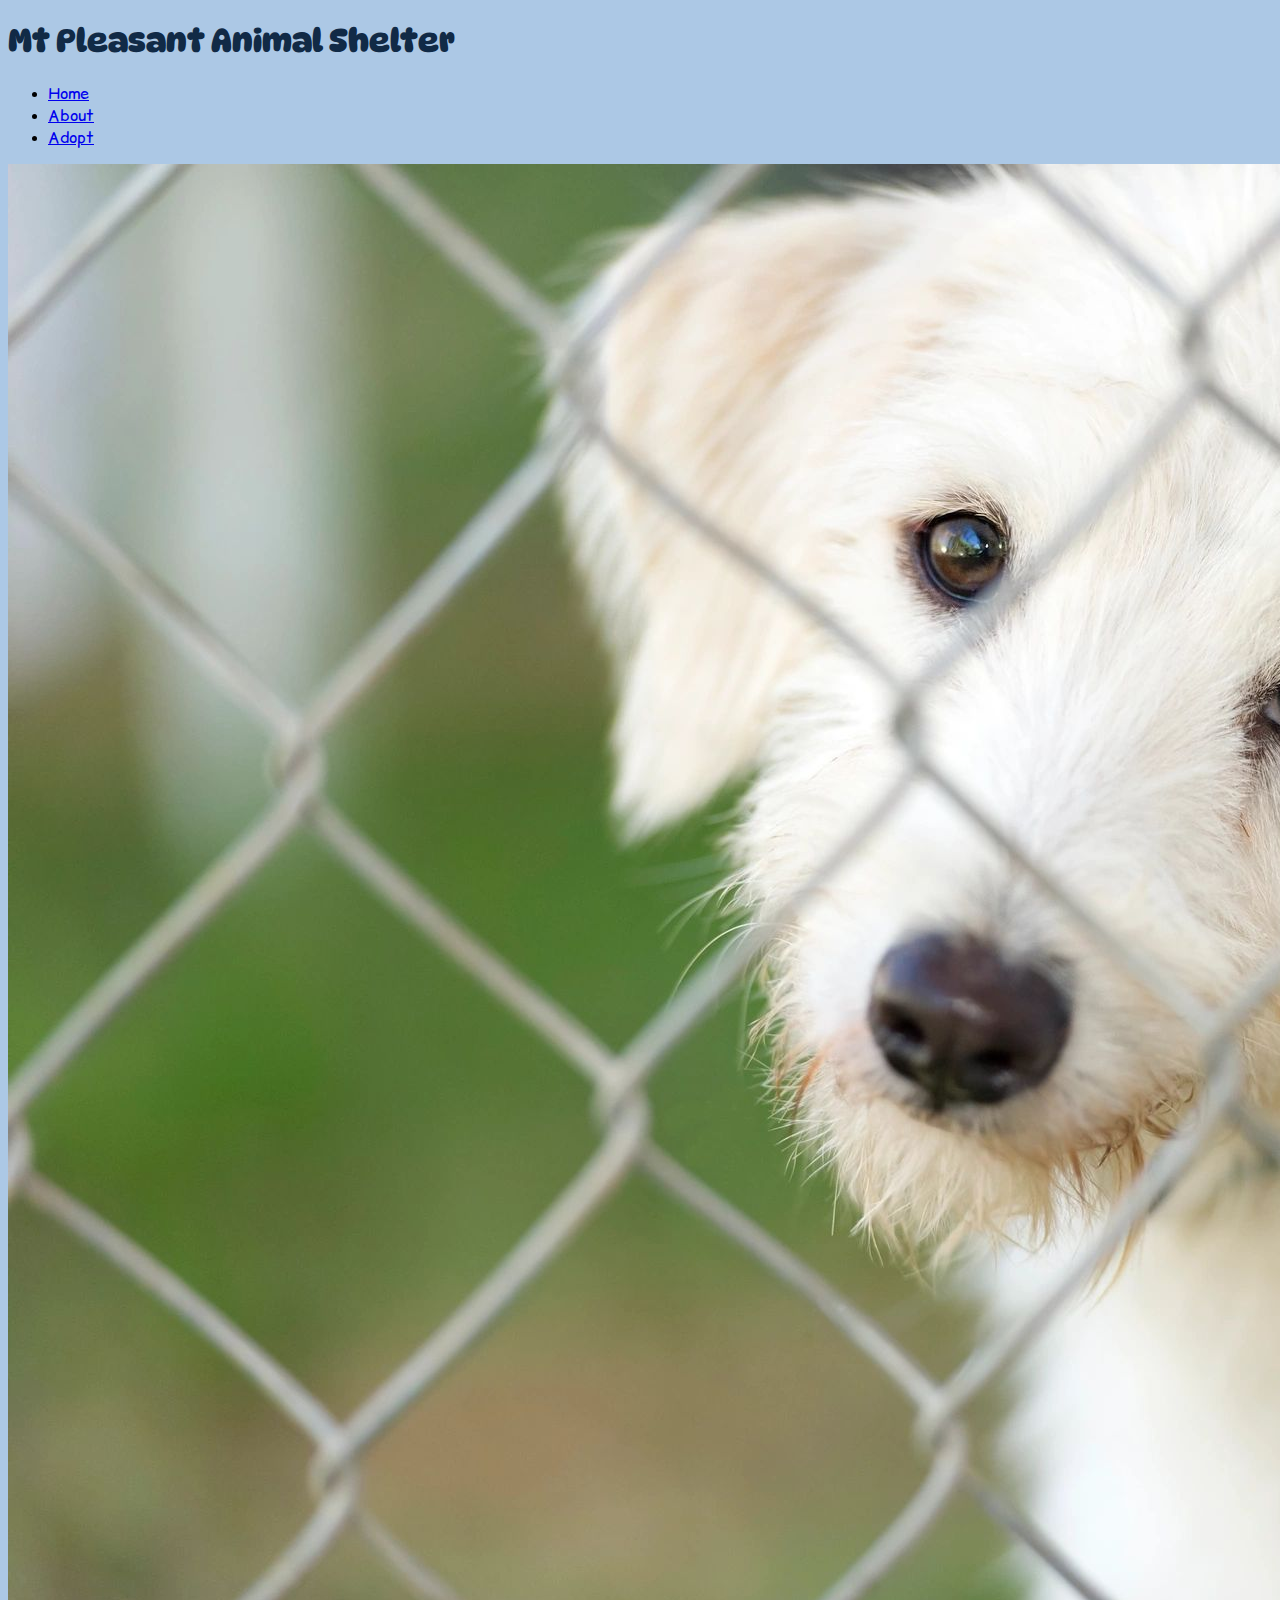
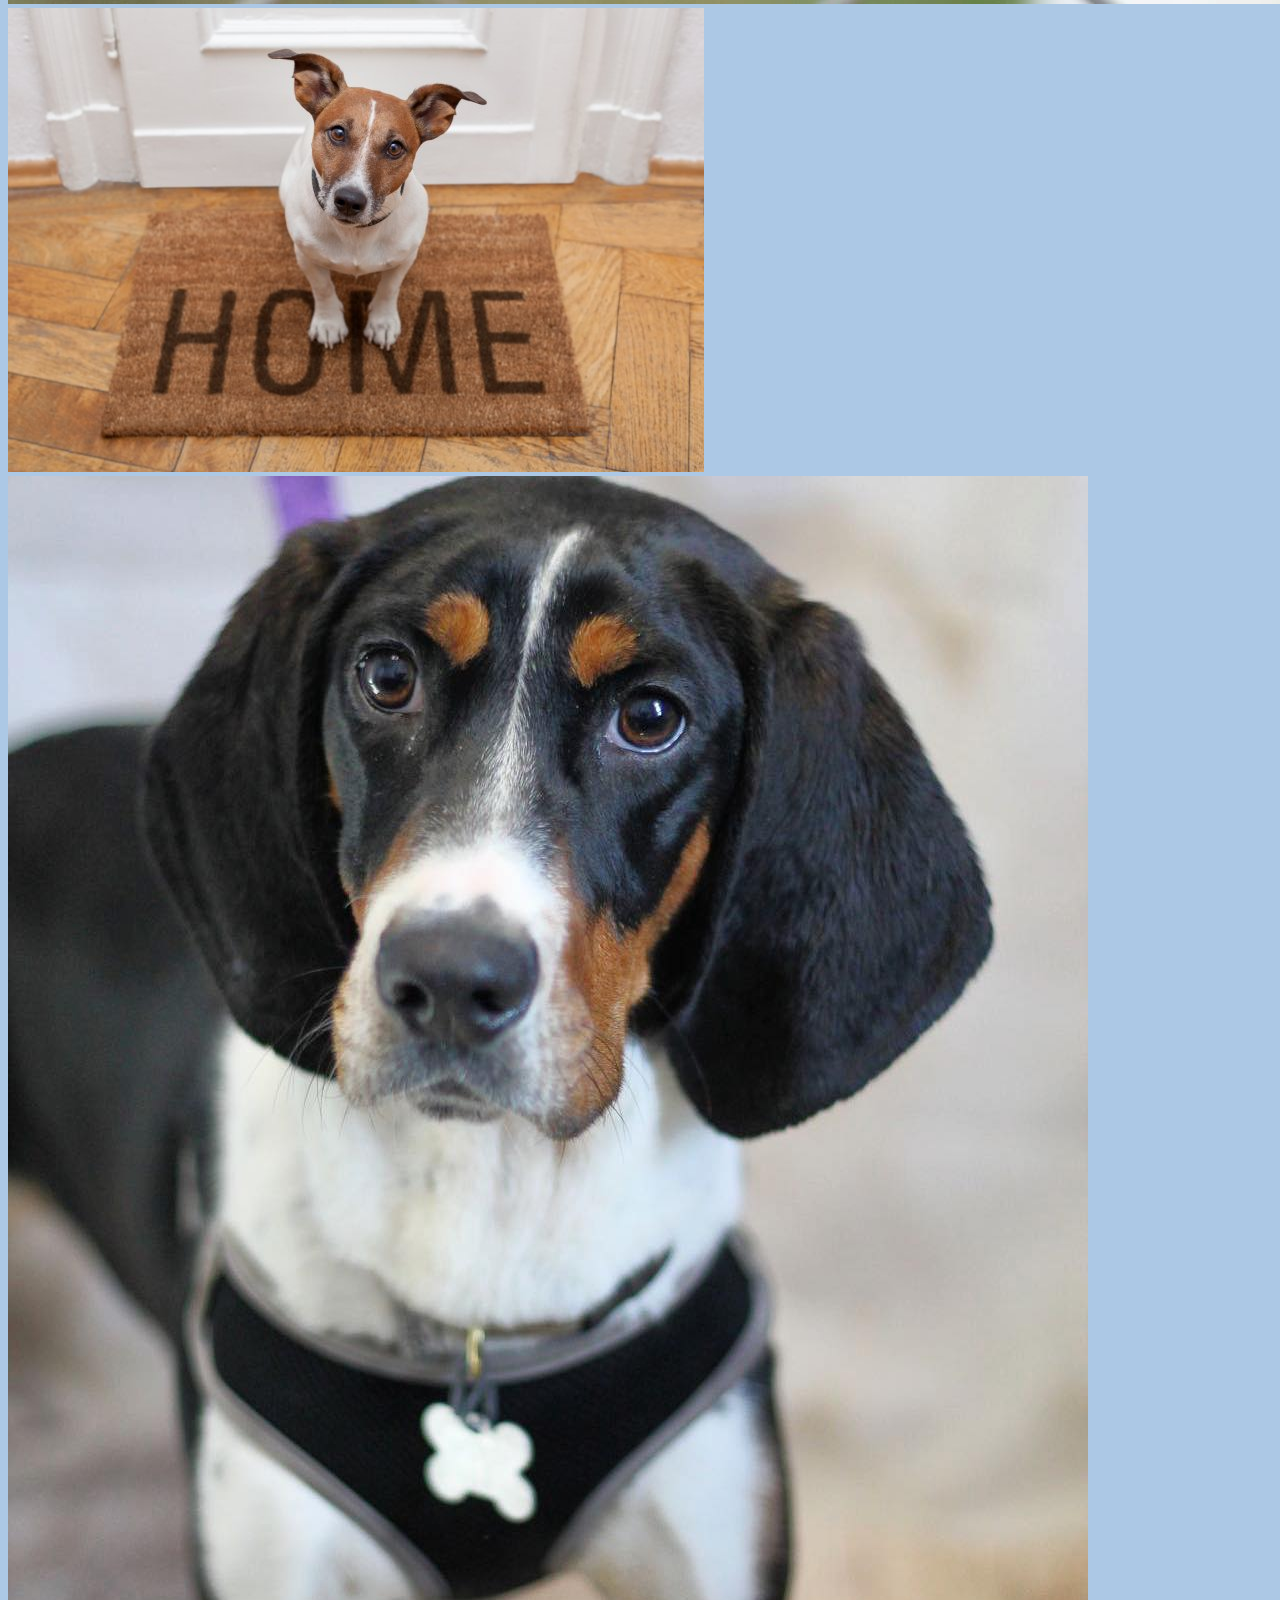
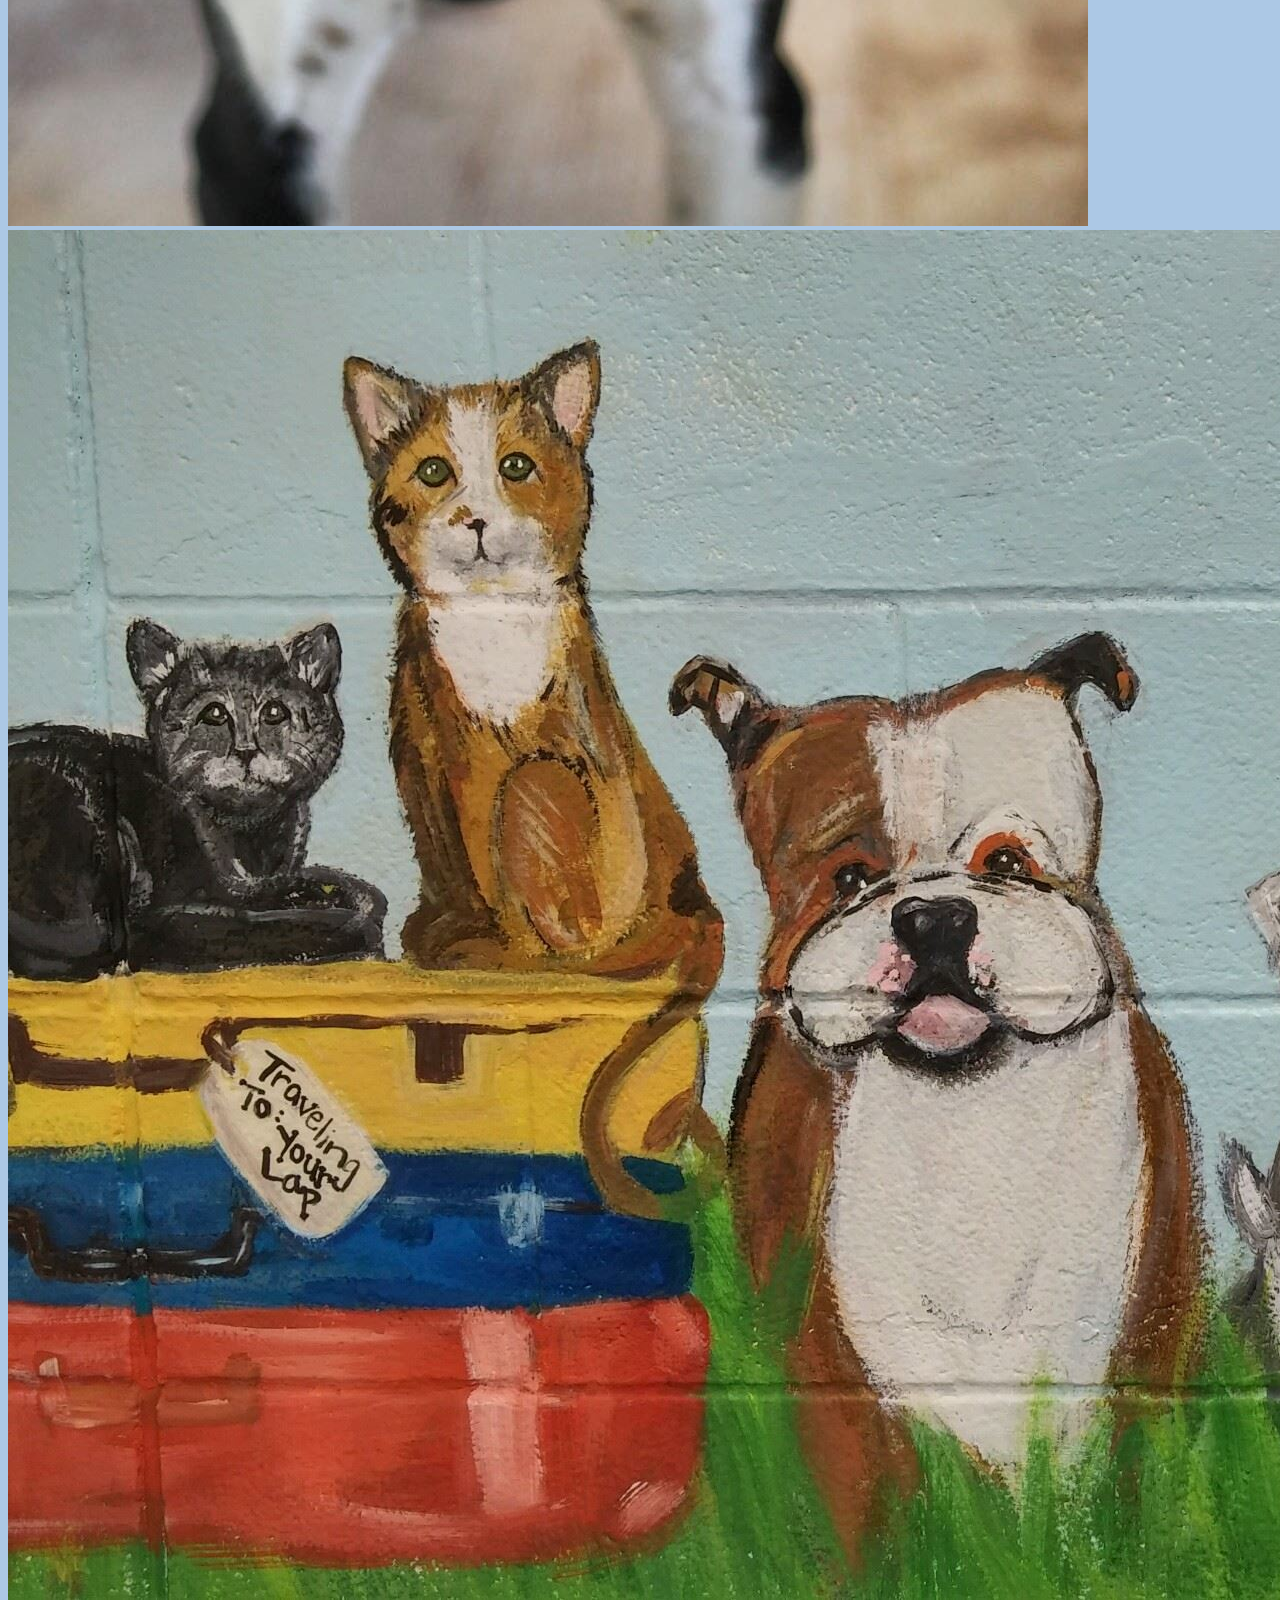
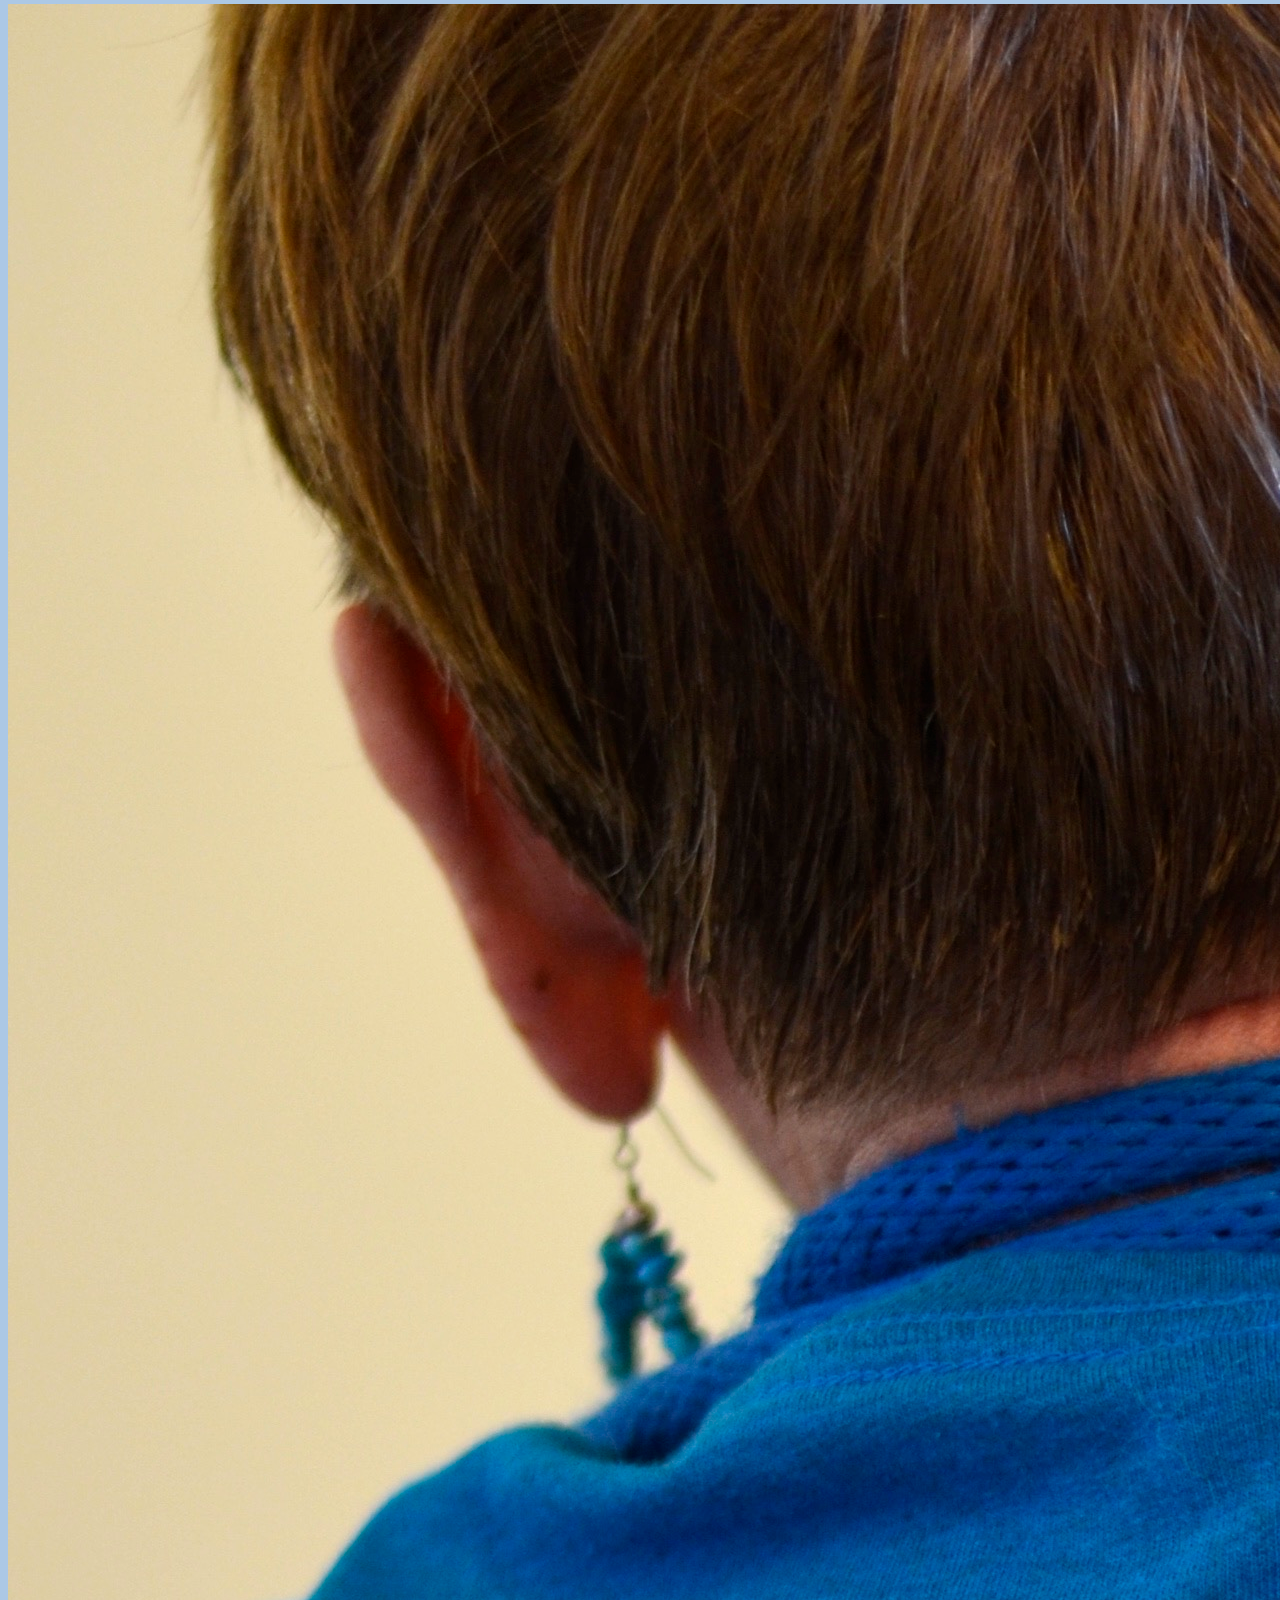
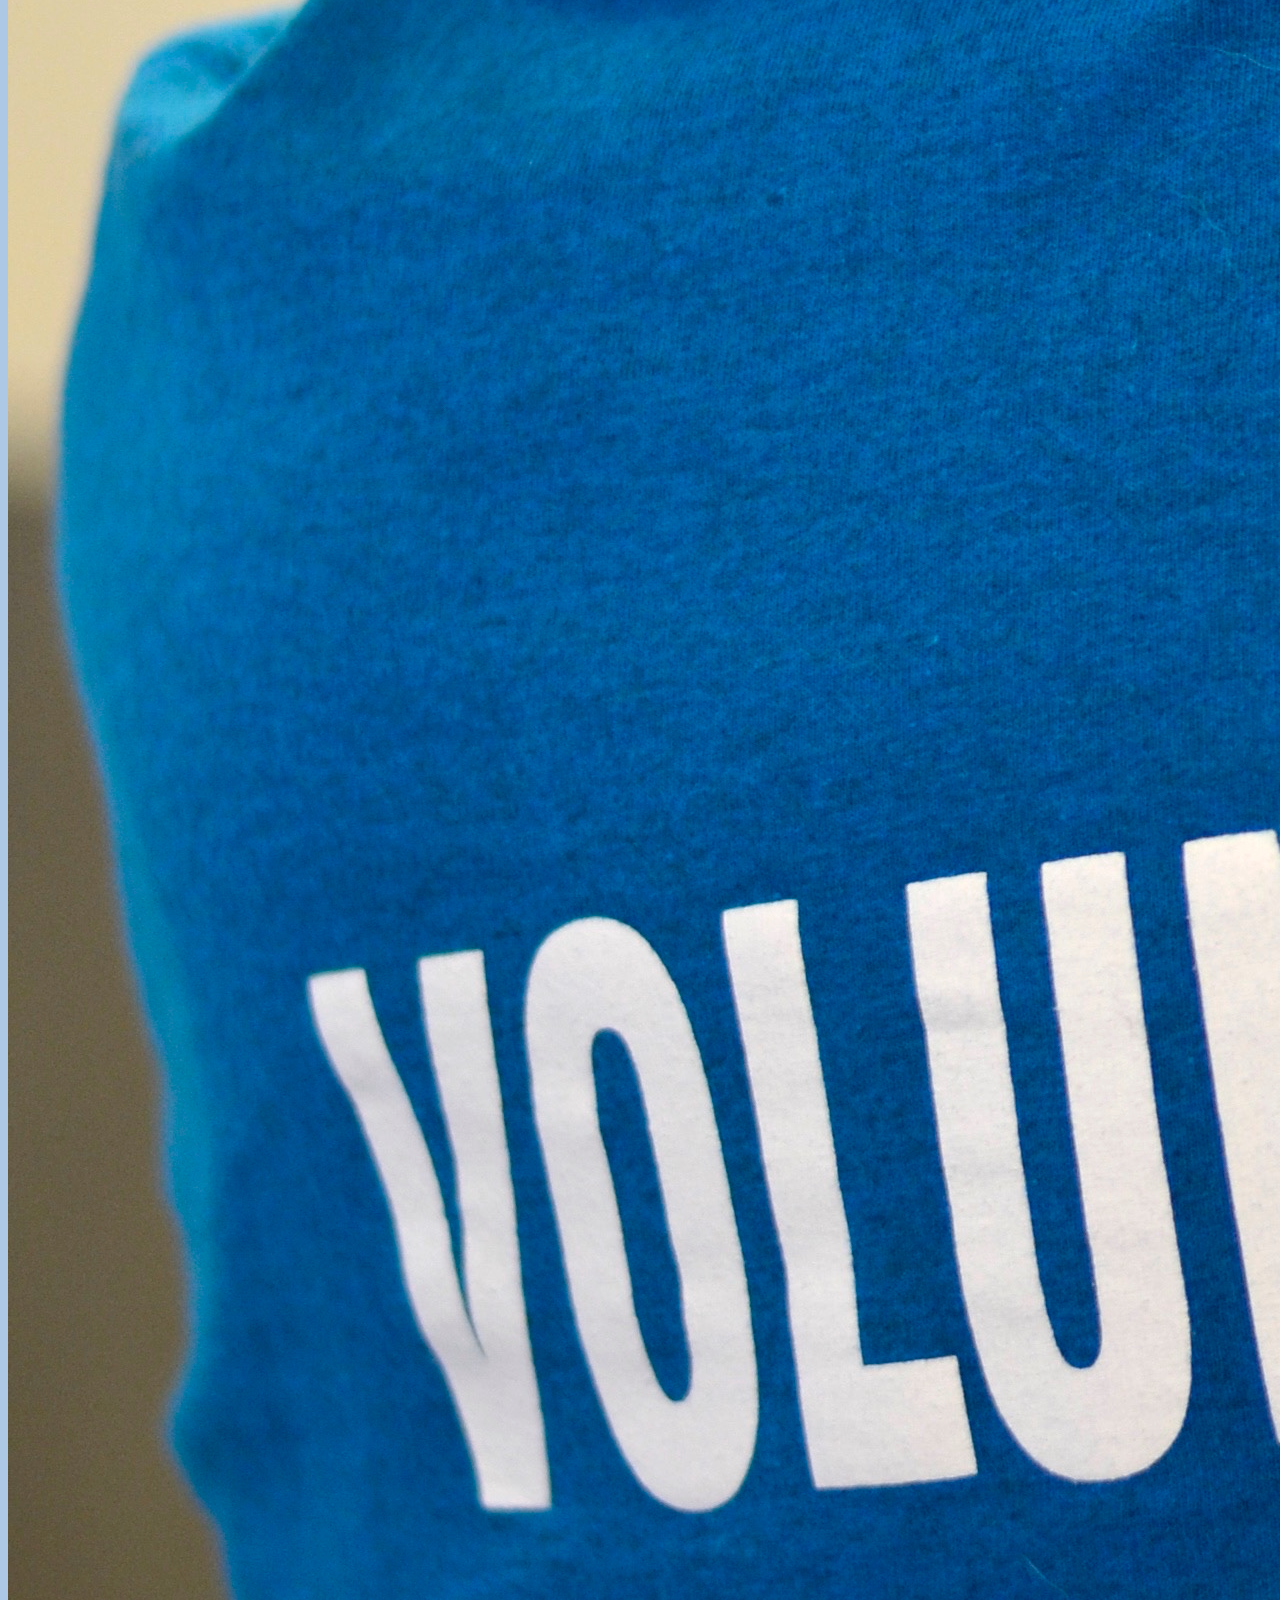
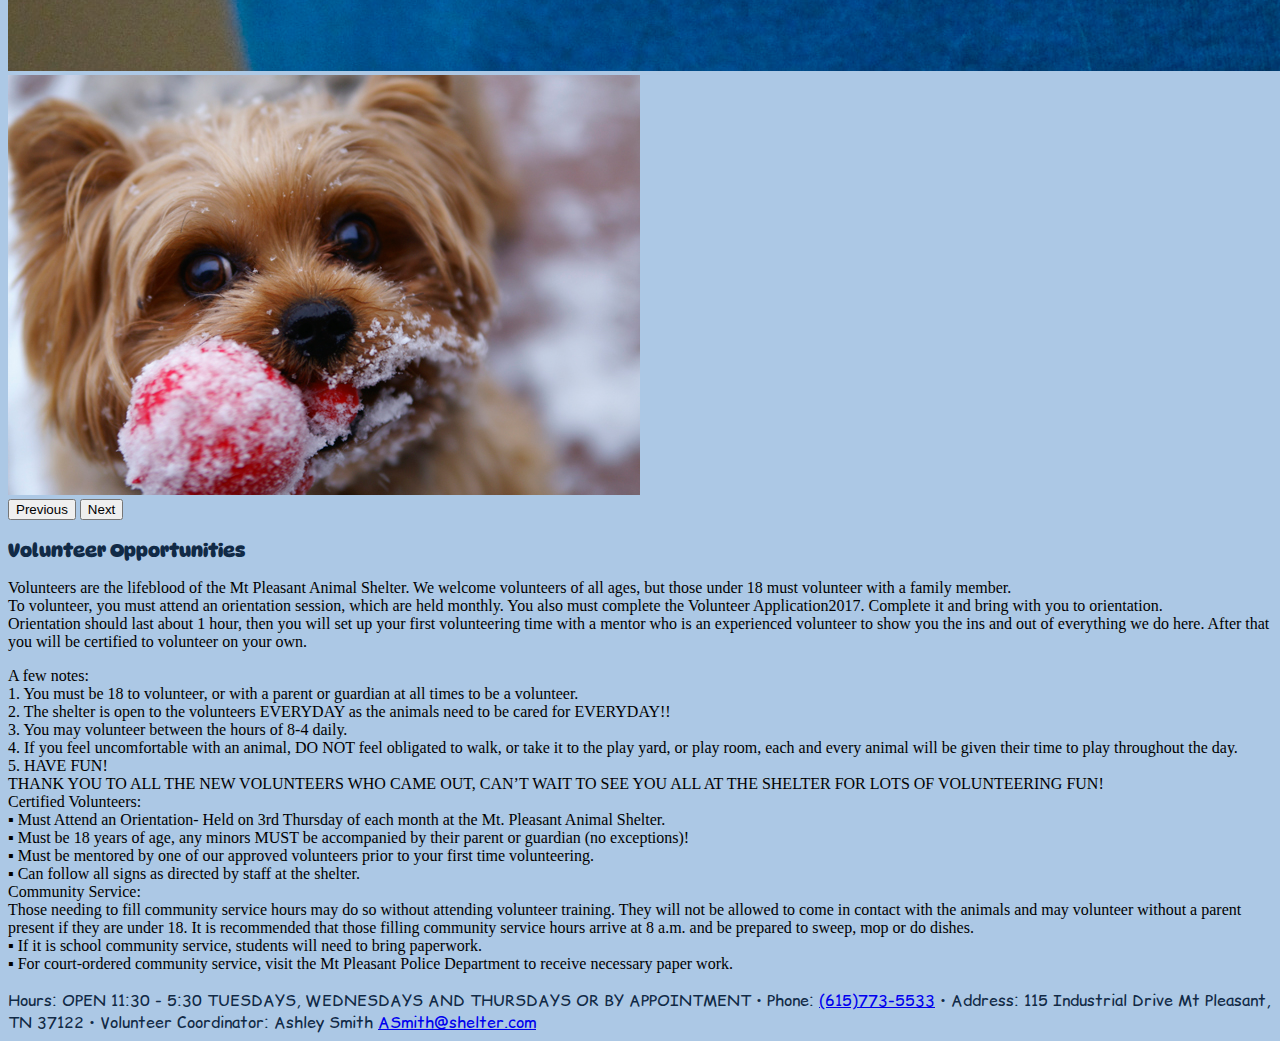
<file: index.html>
<!DOCTYPE html>
<html lang="en">
<head>
    <meta charset="UTF-8">
    <meta name="viewport" content="width=device-width, initial-scale=1.0">
    <title>Mt Pleasant Home</title>
    <link href="https://cdn.jsdelivr.net/npm/bootstrap@5.3.8/dist/css/bootstrap.min.css" rel="stylesheet" integrity="sha384-sRIl4kxILFvY47J16cr9ZwB07vP4J8+LH7qKQnuqkuIAvNWLzeN8tE5YBujZqJLB" crossorigin="anonymous">
    <link href="./css/miscellaneous.css" rel="stylesheet">

</head>
<body>
    <header>
        <div class="container">
           <h1 class="text-center">
            Mt Pleasant Animal Shelter
            </h1> 
        </div>
        
        <ul class="nav border justify-content-center">
            <li class="nav-item">
                <a class="nav-link" href="./index.html">Home</a>
            </li>
            <li class="nav-item">
                <a class="nav-link" href="./html/About.html">About</a>
            </li>
            <li class="nav-item">
                <a class="nav-link" href="./html/adopt.html">Adopt</a>
            </li>
        </ul>
    </header>
    <div id="carouselExample" class="carousel slide w-50">
  <div class="carousel-inner">
    <div class="carousel-item active">
      <img src="./images/fence.jpeg" class="d-block w-50" alt="fence.jpeg">
    </div>
    <div class="carousel-item">
      <img src="./images/home.jpg" class="d-block w-50" alt="home.jpg">
    </div>
    <div class="carousel-item">
      <img src="./images/hound.jpg" class="d-block w-50" alt="hound.jpg">
    </div>
    <div class="carousel-item">
        <img src="./images/Path.jpeg" class="d-block w-50" alt="Path.jpeg">
    </div>
    <div class="carousel-item">
        <img src="./images/Volunteer.jpg" class="d-block w-50" alt="Volunteer.jpg">
    </div>
    <div class="carousel-item">
        <img src="./images/yorkie.jpg" class="d-block w-50" alt="yorkie.jpg">
    </div>
  </div>
  <button class="carousel-control-prev" type="button" data-bs-target="#carouselExample" data-bs-slide="prev">
    <span class="carousel-control-prev-icon" aria-hidden="true"></span>
    <span class="visually-hidden">Previous</span>
  </button>
  <button class="carousel-control-next" type="button" data-bs-target="#carouselExample" data-bs-slide="next">
    <span class="carousel-control-next-icon" aria-hidden="true"></span>
    <span class="visually-hidden">Next</span>
  </button>
</div>
<h3>Volunteer Opportunities</h3>
<p>Volunteers are the lifeblood of the Mt Pleasant Animal Shelter. We welcome volunteers of all ages, but 
those under 18 must volunteer with a family member.<br>
To volunteer, you must attend an orientation session, which are held monthly. You also must complete 
the Volunteer Application2017. Complete it and bring with you to orientation.<br>
Orientation should last about 1 hour, then you will set up your first volunteering time with a mentor 
who is an experienced volunteer to show you the ins and out of everything we do here. After that you 
will be certified to volunteer on your own.<br></p>
<p>A few notes:<br>
1. You must be 18 to volunteer, or with a parent or guardian at all times to be a volunteer.<br>
2. The shelter is open to the volunteers EVERYDAY as the animals need to be cared for EVERYDAY!!<br>
3. You may volunteer between the hours of 8-4 daily.<br>
4. If you feel uncomfortable with an animal, DO NOT feel obligated to walk, or take it to the play 
yard, or play room, each and every animal will be given their time to play throughout the day.<br>
5. HAVE FUN!<br>
THANK YOU TO ALL THE NEW VOLUNTEERS WHO CAME OUT, CAN’T WAIT TO SEE YOU ALL AT THE 
SHELTER FOR LOTS OF VOLUNTEERING FUN!<br>
Certified Volunteers:<br>
▪ Must Attend an Orientation- Held on 3rd Thursday of each month at the Mt. Pleasant Animal 
Shelter.<br>
▪ Must be 18 years of age, any minors MUST be accompanied by their parent or guardian (no 
exceptions)!<br>
▪ Must be mentored by one of our approved volunteers prior to your first time volunteering.<br>
▪ Can follow all signs as directed by staff at the shelter.<br>
Community Service:<br>
Those needing to fill community service hours may do so without attending volunteer training. They will 
not be allowed to come in contact with the animals and may volunteer without a parent present if they 
are under 18. It is recommended that those filling community service hours arrive at 8 a.m. and be 
prepared to sweep, mop or do dishes.<br>
▪ If it is school community service, students will need to bring paperwork.<br>
▪ For court-ordered community service, visit the Mt Pleasant Police Department to receive 
necessary paper work.<br></p>
<footer>Hours: OPEN 11:30 - 5:30 TUESDAYS, WEDNESDAYS AND THURSDAYS OR BY APPOINTMENT • Phone: <a href="tel:615-773-5533">(615)773-5533</a> • Address: 115 Industrial Drive Mt Pleasant, TN 37122 • Volunteer Coordinator: Ashley Smith <a href="mailto:ASmith@shelter.com">ASmith@shelter.com</a></footer>
<script src="https://cdn.jsdelivr.net/npm/@popperjs/core@2.11.8/dist/umd/popper.min.js" integrity="sha384-I7E8VVD/ismYTF4hNIPjVp/Zjvgyol6VFvRkX/vR+Vc4jQkC+hVqc2pM8ODewa9r" crossorigin="anonymous"></script>
<script src="https://cdn.jsdelivr.net/npm/bootstrap@5.3.8/dist/js/bootstrap.min.js" integrity="sha384-G/EV+4j2dNv+tEPo3++6LCgdCROaejBqfUeNjuKAiuXbjrxilcCdDz6ZAVfHWe1Y" crossorigin="anonymous"></script>
</body>
</html>
</file>
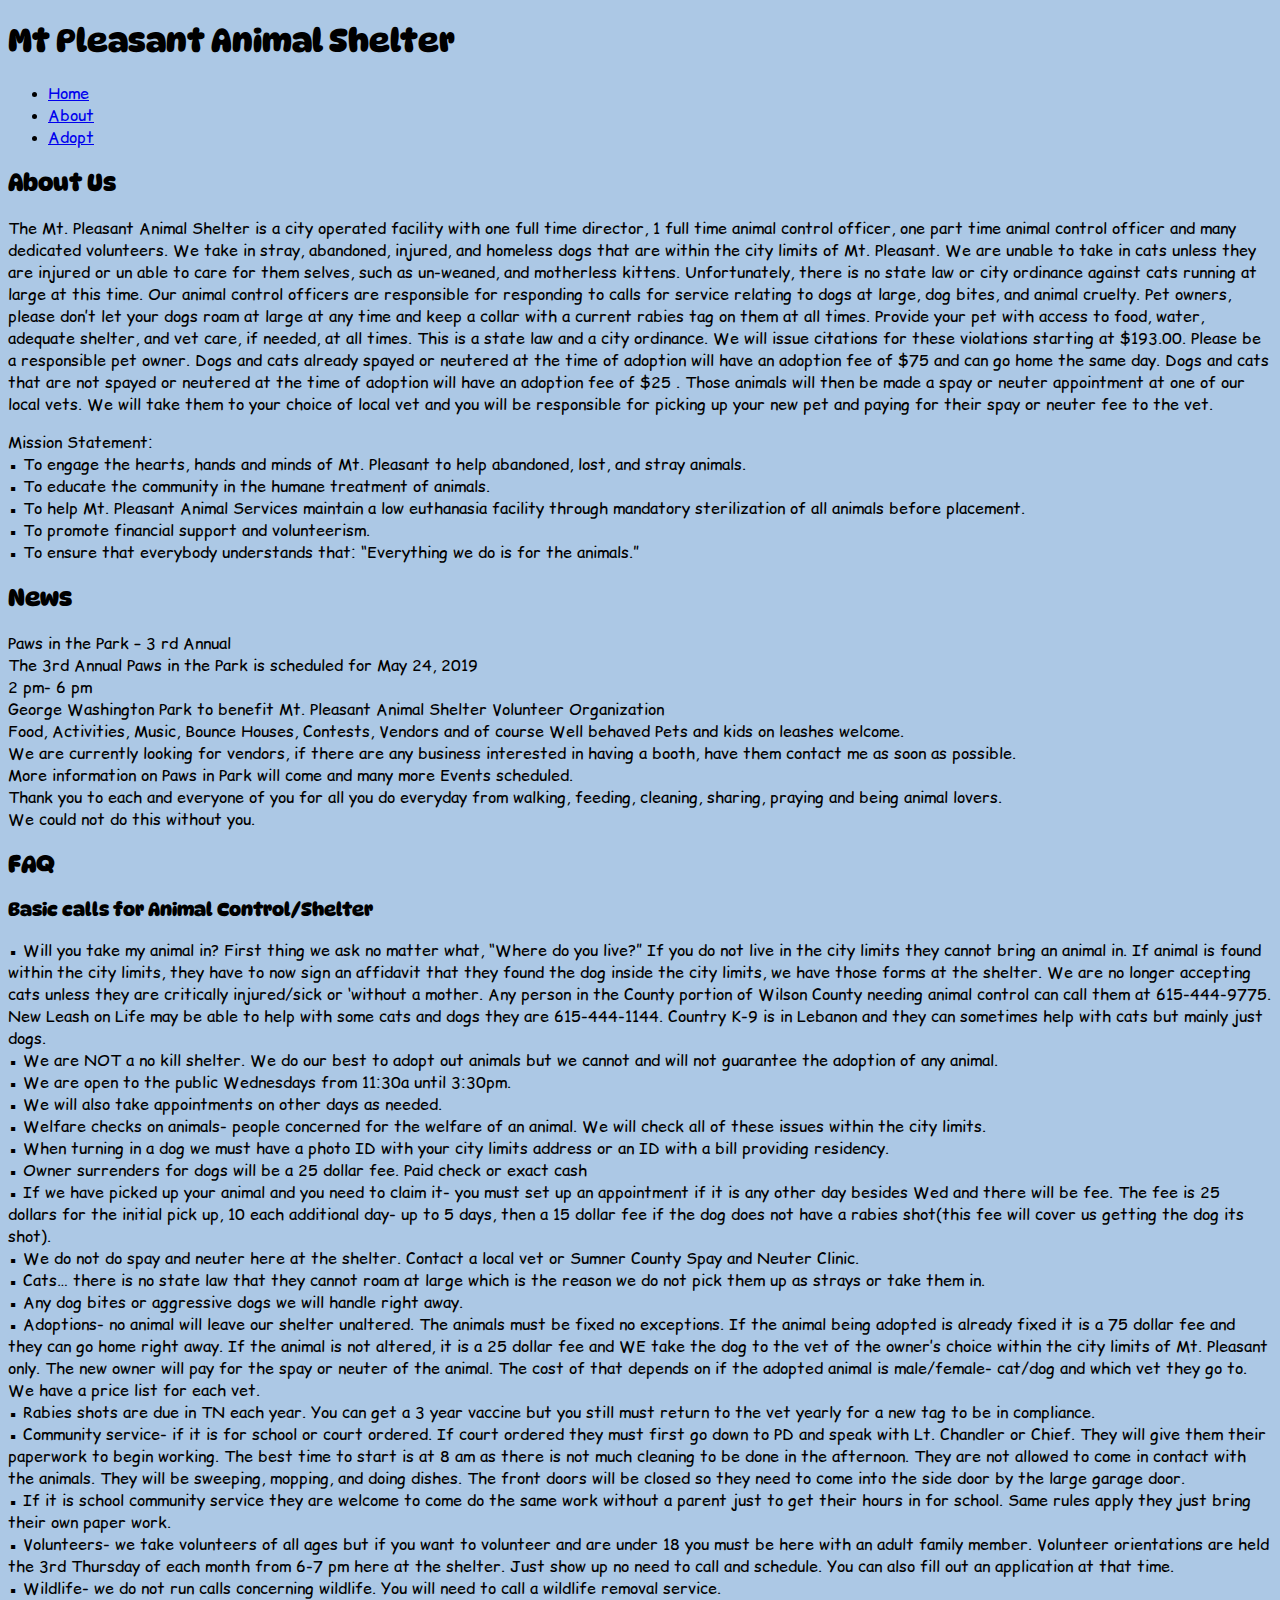
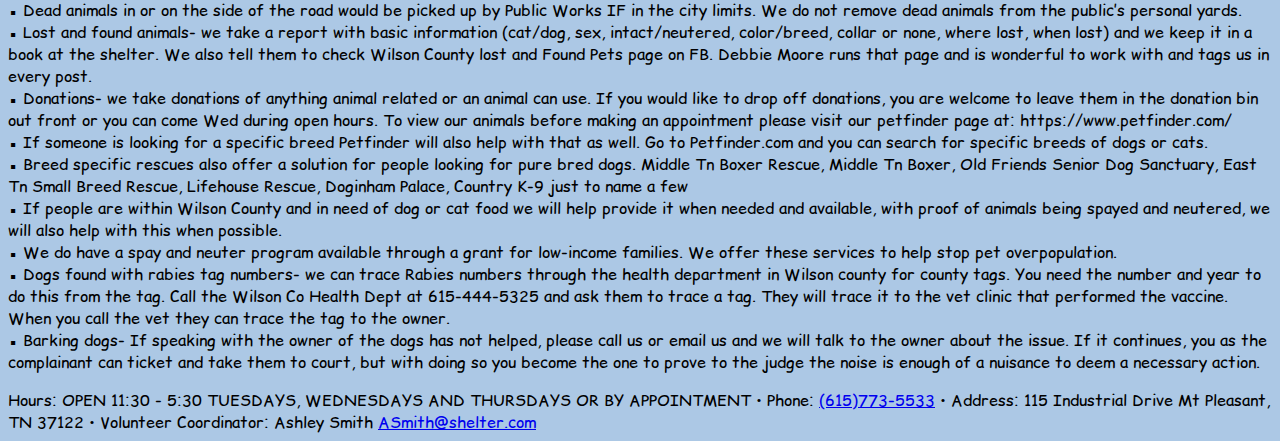
<file: html/About.html>
<!DOCTYPE html>
<html lang="en">
<head>
    <meta charset="UTF-8">
    <meta name="viewport" content="width=device-width, initial-scale=1.0">
    <title>Document</title>
    <link href="https://cdn.jsdelivr.net/npm/bootstrap@5.3.8/dist/css/bootstrap.min.css" rel="stylesheet" integrity="sha384-sRIl4kxILFvY47J16cr9ZwB07vP4J8+LH7qKQnuqkuIAvNWLzeN8tE5YBujZqJLB" crossorigin="anonymous">
    <link href="../css/page3.css" rel="stylesheet">
</head>
<body>
    <header>
        <div class="container">
           <h1 class="text-center">
            Mt Pleasant Animal Shelter
            </h1> 
        </div>
        
        <ul class="nav border justify-content-center">
            <li class="nav-item">
                <a class="nav-link" href="../index.html">Home</a>
            </li>
            <li class="nav-item">
                <a class="nav-link" href="../html/About.html">About</a>
            </li>
            <li class="nav-item">
                <a class="nav-link" href="../html/adopt.html">Adopt</a>
            </li>
        </ul>
    </header>
    <h2>About Us</h2>
    <p>The Mt. Pleasant Animal Shelter is a city operated facility with one full time director, 1 full time animal 
control officer, one part time animal control officer and many dedicated volunteers. We take in stray, 
abandoned, injured, and homeless dogs that are within the city limits of Mt. Pleasant. We are unable to 
take in cats unless they are injured or un able to care for them selves, such as un-weaned, and 
motherless kittens. Unfortunately, there is no state law or city ordinance against cats running at large at 
this time. Our animal control officers are responsible for responding to calls for service relating to dogs 
at large, dog bites, and animal cruelty. Pet owners, please don’t let your dogs roam at large at any time 
and keep a collar with a current rabies tag on them at all times. Provide your pet with access to food, 
water, adequate shelter, and vet care, if needed, at all times. This is a state law and a city ordinance. We 
will issue citations for these violations starting at $193.00. Please be a responsible pet owner. Dogs and 
cats already spayed or neutered at the time of adoption will have an adoption fee of $75 and can go 
home the same day. Dogs and cats that are not spayed or neutered at the time of adoption will have an 
adoption fee of $25 . Those animals will then be made a spay or neuter appointment at one of our local 
vets. We will take them to your choice of local vet and you will be responsible for picking up your new 
pet and paying for their spay or neuter fee to the vet.</p>
<p>Mission Statement:<br>
▪ To engage the hearts, hands and minds of Mt. Pleasant to help abandoned, lost, and stray 
animals.<br>
▪ To educate the community in the humane treatment of animals.<br>
▪ To help Mt. Pleasant Animal Services maintain a low euthanasia facility through mandatory 
sterilization of all animals before placement.<br>
▪ To promote financial support and volunteerism.<br>
▪ To ensure that everybody understands that: “Everything we do is for the animals.”<br></p>
<h2>News</h2>
<p>Paws in the Park – 3
rd Annual<br>
The 3rd Annual Paws in the Park is scheduled for May 24, 2019<br>
2 pm- 6 pm<br>
George Washington Park to benefit Mt. Pleasant Animal Shelter Volunteer Organization<br>
Food, Activities, Music, Bounce Houses, Contests, Vendors and of course Well behaved Pets and kids on 
leashes welcome.<br>
We are currently looking for vendors, if there are any business interested in having a booth, have them 
contact me as soon as possible.<br>
More information on Paws in Park will come and many more Events scheduled.<br>
Thank you to each and everyone of you for all you do everyday from walking, feeding, cleaning, sharing, 
praying and being animal lovers.<br>
We could not do this without you.<br></p>
<h2>FAQ</h2>
<h3>Basic calls for Animal Control/Shelter</h3>
<p>▪ Will you take my animal in? First thing we ask no matter what, “Where do you live?” If you do 
not live in the city limits they cannot bring an animal in. If animal is found within the city 
limits, they have to now sign an affidavit that they found the dog inside the city limits, we have 
those forms at the shelter. We are no longer accepting cats unless they are critically injured/sick 
or ‘without a mother. Any person in the County portion of Wilson County needing animal 
control can call them at 615-444-9775. New Leash on Life may be able to help with some cats 
and dogs they are 615-444-1144. Country K-9 is in Lebanon and they can sometimes help with 
cats but mainly just dogs.<br>
▪ We are NOT a no kill shelter. We do our best to adopt out animals but we cannot and will not 
guarantee the adoption of any animal.<br>
▪ We are open to the public Wednesdays from 11:30a until 3:30pm.<br>
▪ We will also take appointments on other days as needed.<br>
▪ Welfare checks on animals- people concerned for the welfare of an animal. We will check all of 
these issues within the city limits.<br>
▪ When turning in a dog we must have a photo ID with your city limits address or an ID with a bill 
providing residency.<br>
▪ Owner surrenders for dogs will be a 25 dollar fee. Paid check or exact cash<br>
▪ If we have picked up your animal and you need to claim it- you must set up an appointment if it 
is any other day besides Wed and there will be fee. The fee is 25 dollars for the initial pick up, 10 
each additional day- up to 5 days, then a 15 dollar fee if the dog does not have a rabies shot(this 
fee will cover us getting the dog its shot).<br>
▪ We do not do spay and neuter here at the shelter. Contact a local vet or Sumner County Spay 
and Neuter Clinic.<br>
▪ Cats… there is no state law that they cannot roam at large which is the reason we do not pick 
them up as strays or take them in.<br>
▪ Any dog bites or aggressive dogs we will handle right away.<br>
▪ Adoptions- no animal will leave our shelter unaltered. The animals must be fixed no exceptions. 
If the animal being adopted is already fixed it is a 75 dollar fee and they can go home right away. 
If the animal is not altered, it is a 25 dollar fee and WE take the dog to the vet of the owner’s 
choice within the city limits of Mt. Pleasant only. The new owner will pay for the spay or neuter 
of the animal. The cost of that depends on if the adopted animal is male/female- cat/dog and 
which vet they go to. We have a price list for each vet.<br>
▪ Rabies shots are due in TN each year. You can get a 3 year vaccine but you still must return to 
the vet yearly for a new tag to be in compliance.<br>
▪ Community service- if it is for school or court ordered. If court ordered they must first go down 
to PD and speak with Lt. Chandler or Chief. They will give them their paperwork to begin 
working. The best time to start is at 8 am as there is not much cleaning to be done in the 
afternoon. They are not allowed to come in contact with the animals. They will be sweeping, 
mopping, and doing dishes. The front doors will be closed so they need to come into the side 
door by the large garage door.<br>
▪ If it is school community service they are welcome to come do the same work without a parent 
just to get their hours in for school. Same rules apply they just bring their own paper work.<br>
▪ Volunteers- we take volunteers of all ages but if you want to volunteer and are under 18 you 
must be here with an adult family member. Volunteer orientations are held the 3rd Thursday of 
each month from 6-7 pm here at the shelter. Just show up no need to call and schedule. You can 
also fill out an application at that time.<br>
▪ Wildlife- we do not run calls concerning wildlife. You will need to call a wildlife removal service.<br>
▪ Dead animals in or on the side of the road would be picked up by Public Works IF in the city 
limits. We do not remove dead animals from the public’s personal yards.<br>
▪ Lost and found animals- we take a report with basic information (cat/dog, sex, intact/neutered, 
color/breed, collar or none, where lost, when lost) and we keep it in a book at the shelter. We 
also tell them to check Wilson County lost and Found Pets page on FB. Debbie Moore runs that 
page and is wonderful to work with and tags us in every post.<br>
▪ Donations- we take donations of anything animal related or an animal can use. If you would like 
to drop off donations, you are welcome to leave them in the donation bin out front or you can 
come Wed during open hours.
To view our animals before making an appointment please visit our petfinder page 
at: https://www.petfinder.com/<br>
▪ If someone is looking for a specific breed Petfinder will also help with that as well. Go to 
Petfinder.com and you can search for specific breeds of dogs or cats.<br>
▪ Breed specific rescues also offer a solution for people looking for pure bred dogs. Middle Tn 
Boxer Rescue, Middle Tn Boxer, Old Friends Senior Dog Sanctuary, East Tn Small Breed Rescue, 
Lifehouse Rescue, Doginham Palace, Country K-9 just to name a few<br>
▪ If people are within Wilson County and in need of dog or cat food we will help provide it when 
needed and available, with proof of animals being spayed and neutered, we will also help with 
this when possible.<br>
▪ We do have a spay and neuter program available through a grant for low-income families. We 
offer these services to help stop pet overpopulation.<br>
▪ Dogs found with rabies tag numbers- we can trace Rabies numbers through the health 
department in Wilson county for county tags. You need the number and year to do this from the 
tag. Call the Wilson Co Health Dept at 615-444-5325 and ask them to trace a tag. They will trace 
it to the vet clinic that performed the vaccine. When you call the vet they can trace the tag to 
the owner.<br>
▪ Barking dogs- If speaking with the owner of the dogs has not helped, please call us or email us 
and we will talk to the owner about the issue. If it continues, you as the complainant can 
ticket and take them to court, but with doing so you become the one to prove to the 
judge the noise is enough of a nuisance to deem a necessary action.<br></p>
<footer>Hours: OPEN 11:30 - 5:30 TUESDAYS, WEDNESDAYS AND THURSDAYS OR BY APPOINTMENT • Phone: <a href="tel:615-773-5533">(615)773-5533</a> • Address: 115 Industrial Drive Mt Pleasant, TN 37122 • Volunteer Coordinator: Ashley Smith <a href="mailto:ASmith@shelter.com">ASmith@shelter.com</a></footer>
<script src="https://cdn.jsdelivr.net/npm/@popperjs/core@2.11.8/dist/umd/popper.min.js" integrity="sha384-I7E8VVD/ismYTF4hNIPjVp/Zjvgyol6VFvRkX/vR+Vc4jQkC+hVqc2pM8ODewa9r" crossorigin="anonymous"></script>
<script src="https://cdn.jsdelivr.net/npm/bootstrap@5.3.8/dist/js/bootstrap.min.js" integrity="sha384-G/EV+4j2dNv+tEPo3++6LCgdCROaejBqfUeNjuKAiuXbjrxilcCdDz6ZAVfHWe1Y" crossorigin="anonymous"></script>
</body>
</html>
</file>
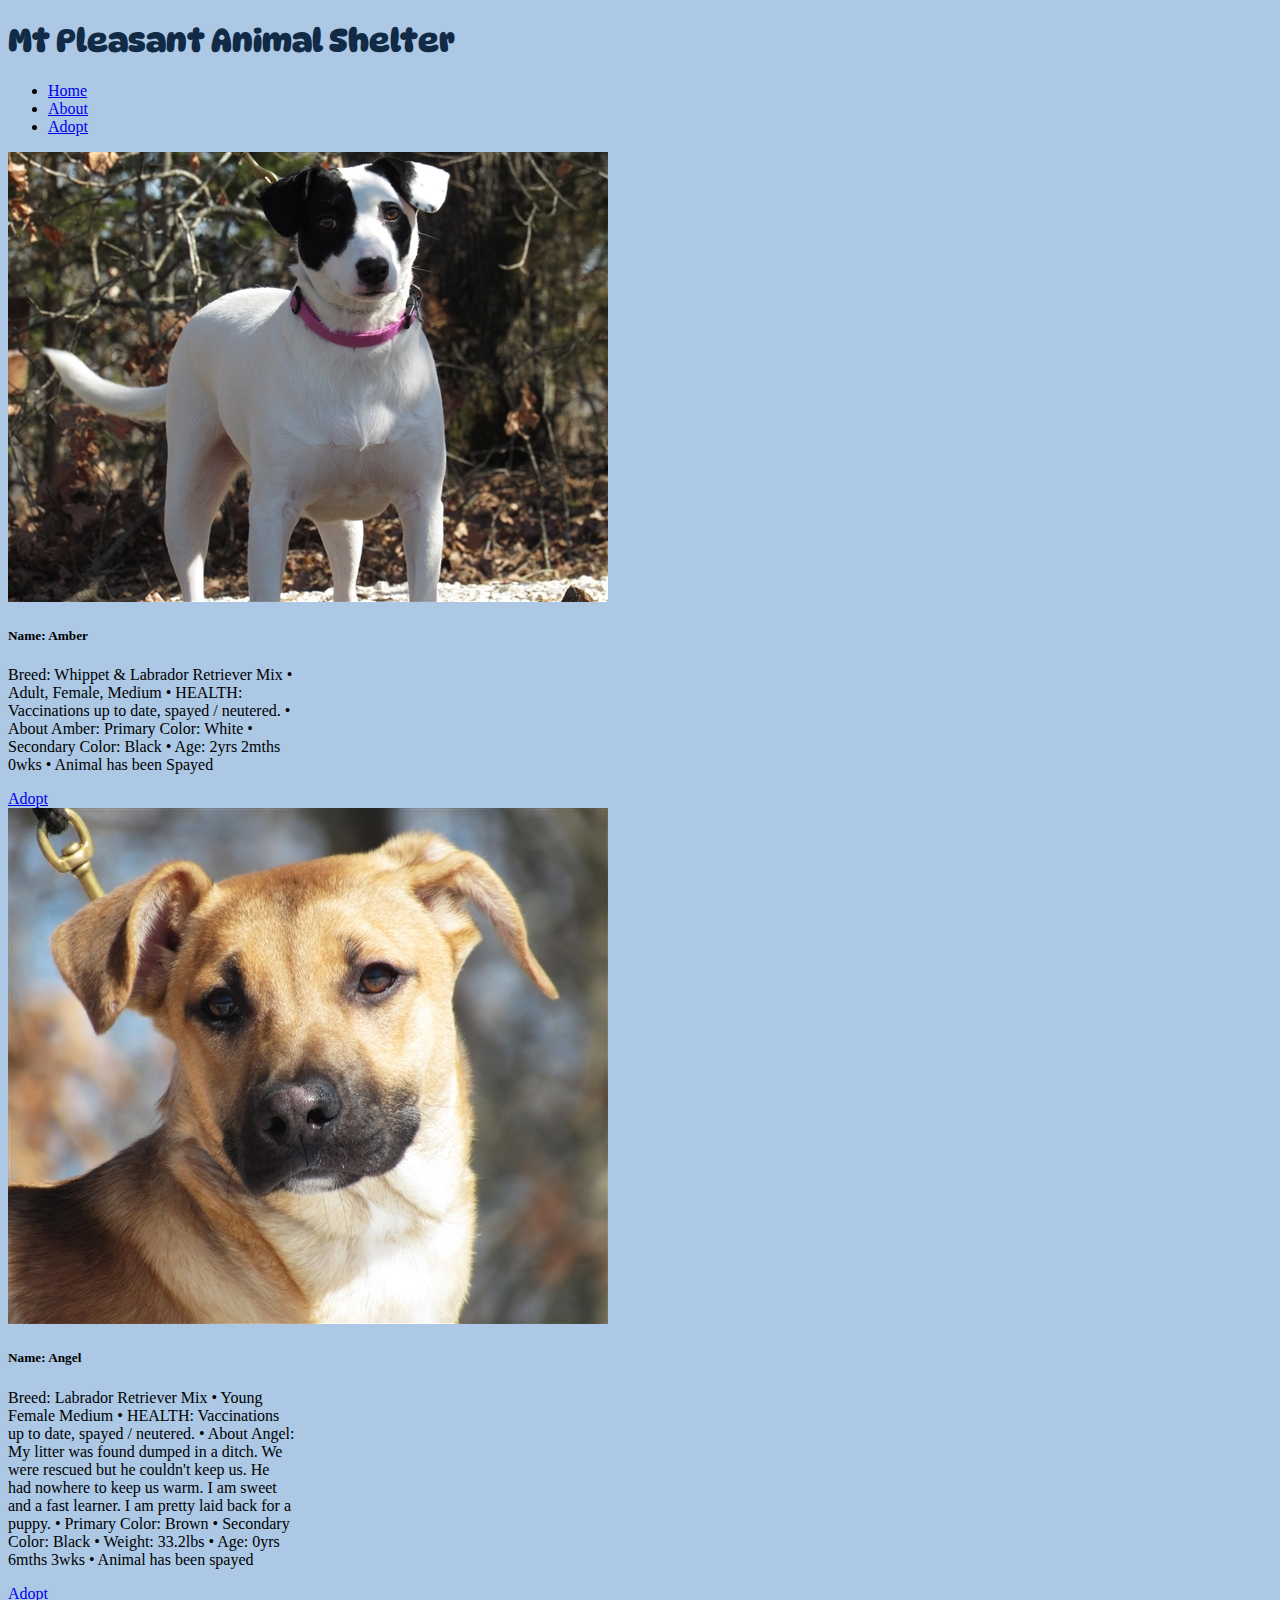
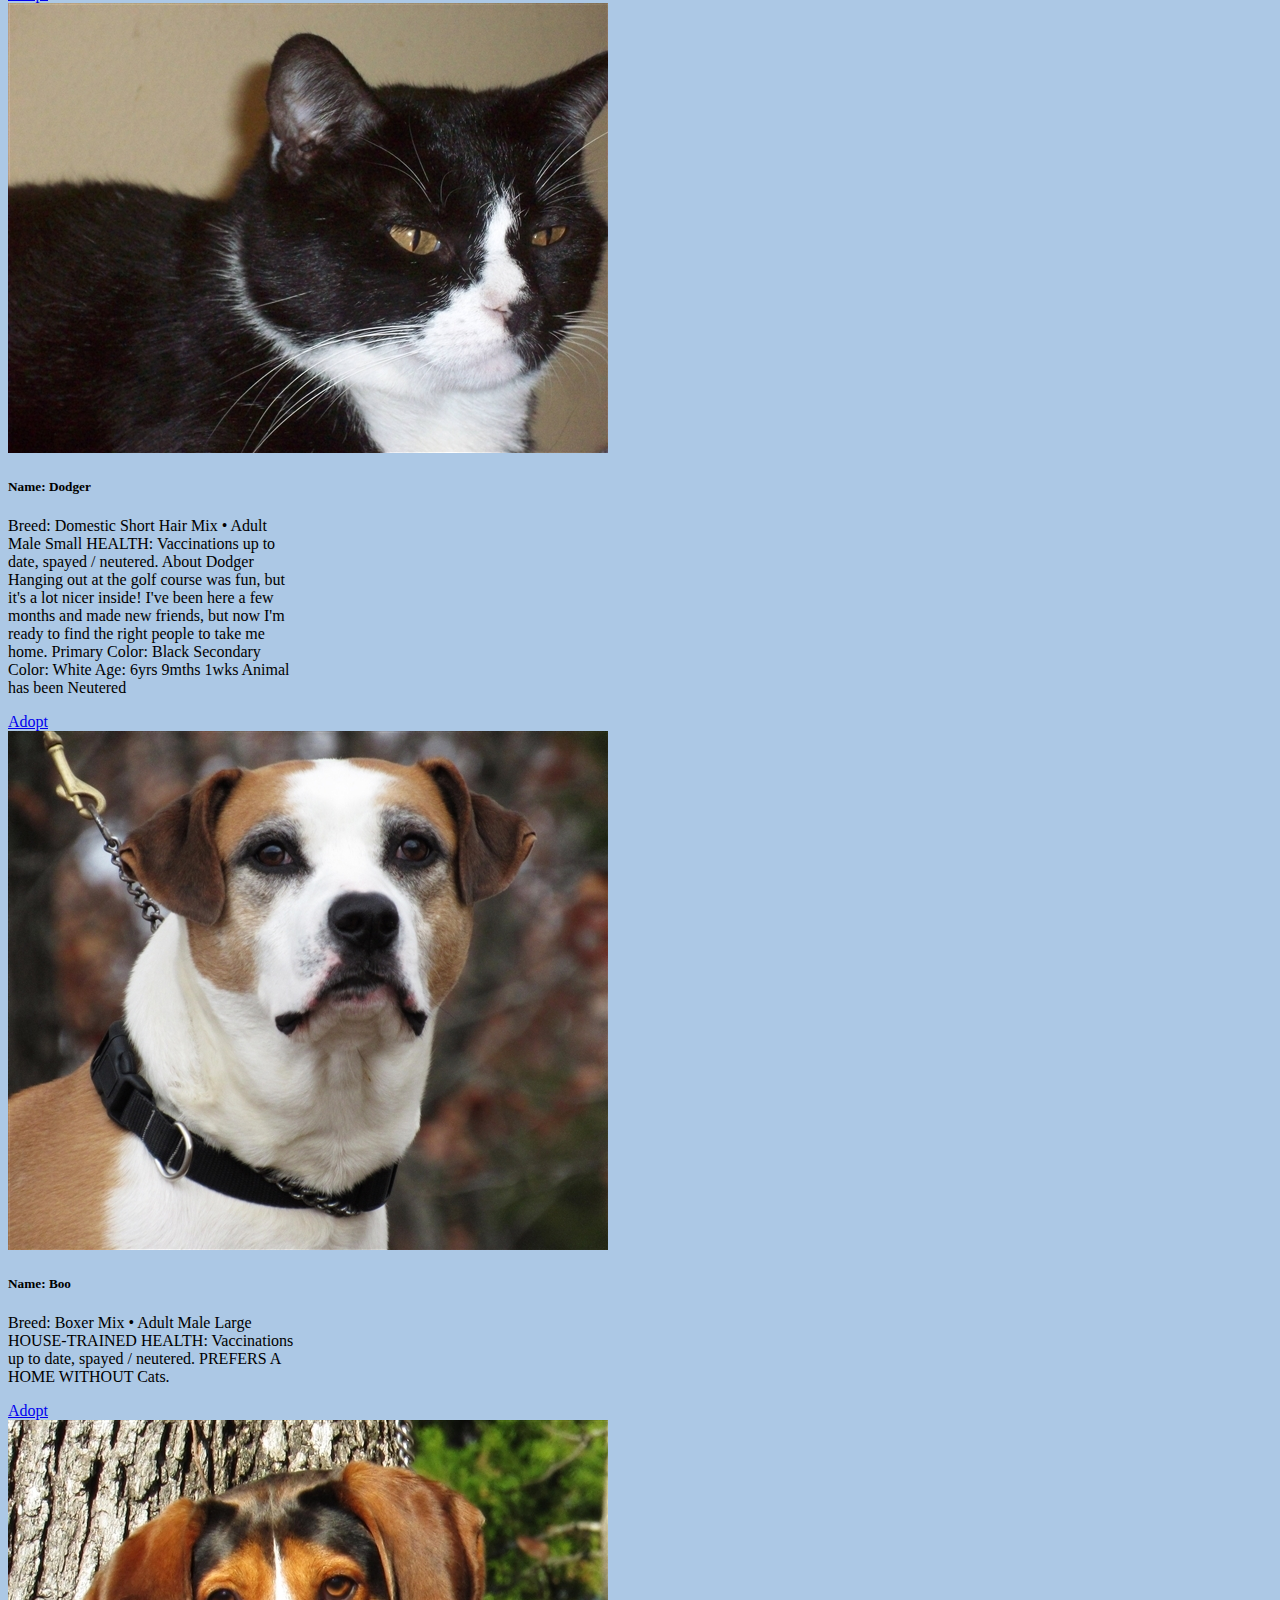
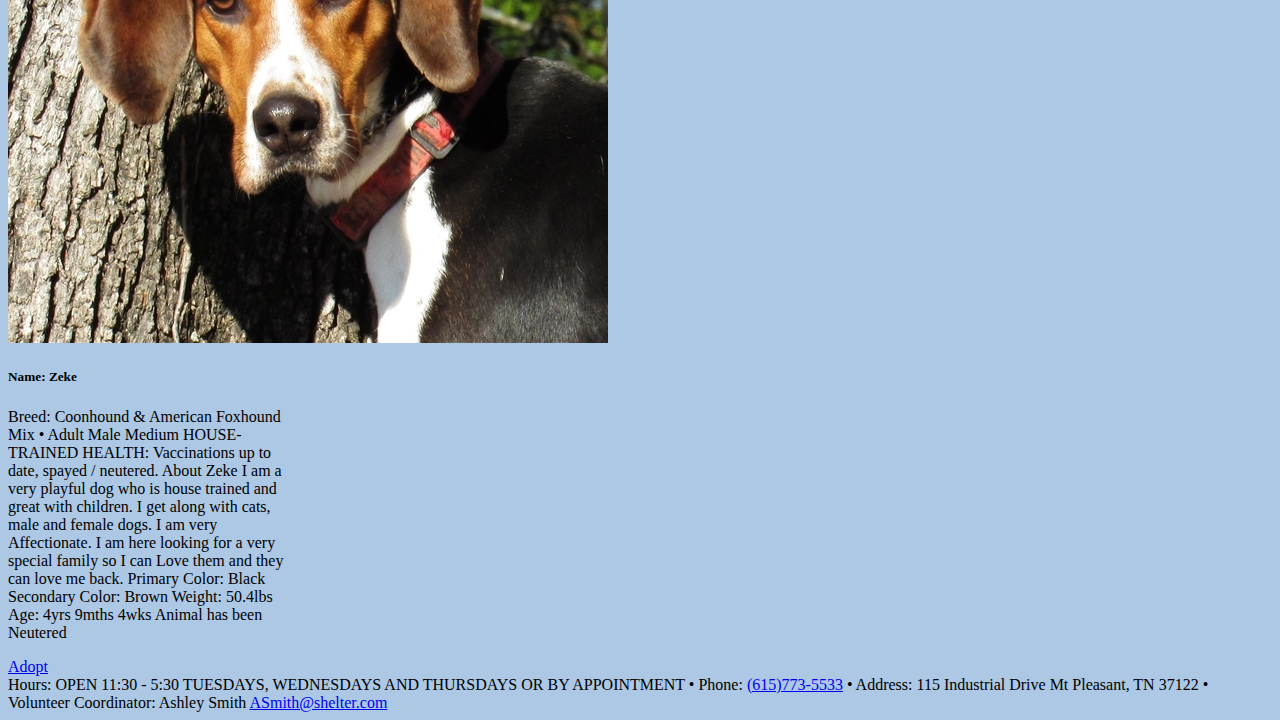
<file: html/adopt.html>
<!DOCTYPE html>
<html lang="en">
<head>
    <meta charset="UTF-8">
    <meta name="viewport" content="width=device-width, initial-scale=1.0">
    <title>Adoption</title>
    <link href="https://cdn.jsdelivr.net/npm/bootstrap@5.3.8/dist/css/bootstrap.min.css" rel="stylesheet" integrity="sha384-sRIl4kxILFvY47J16cr9ZwB07vP4J8+LH7qKQnuqkuIAvNWLzeN8tE5YBujZqJLB" crossorigin="anonymous">
    <link href="../css/page2.css" rel="stylesheet">
</head>
<body>
    <header>
        <div class="container">
           <h1 class="text-center">
            Mt Pleasant Animal Shelter
            </h1> 
        </div>
        
        <ul class="nav border justify-content-center">
            <li class="nav-item">
                <a class="nav-link" href="../index.html">Home</a>
            </li>
            <li class="nav-item">
                <a class="nav-link" href="../html/About.html">About</a>
            </li>
            <li class="nav-item">
                <a class="nav-link" href="./html/adopt.html">Adopt</a>
            </li>
        </ul>
    </header>
    <div class="card-group">
        <div class="card" style="width: 18rem;">
  <img src="../images/Amber/03.jpeg" class="card-img-top" alt="...">
  <div class="card-body">
    <h5 class="card-title">Name: Amber</h5>
    <p class="card-text">Breed: Whippet & Labrador Retriever Mix 
• Adult, Female, Medium • 
HEALTH:
Vaccinations up to date, spayed / neutered. • 
About Amber:
Primary Color: White • Secondary Color: Black • Age: 2yrs 2mths 0wks • Animal has been Spayed</p>
    <a href="#" class="btn btn-primary">Adopt</a>
  </div>
</div>
<div class="card" style="width: 18rem;">
  <img src="../images/Angel/Angel01.jpeg" class="card-img-top" alt="...">
  <div class="card-body">
    <h5 class="card-title">Name: Angel</h5>
    <p class="card-text">Breed: Labrador Retriever Mix 
• Young Female Medium • HEALTH: Vaccinations up to date, spayed / neutered. • About Angel: My litter was found dumped in a ditch. We were rescued but he couldn't keep us. He had nowhere to keep us warm. I am sweet and a fast learner. I am pretty laid back for a puppy. • Primary Color: Brown • Secondary Color: Black • Weight: 33.2lbs • Age: 0yrs 6mths 3wks • Animal has been spayed</p>
    <a href="#" class="btn btn-primary">Adopt</a>
  </div>
</div>
<div class="card" style="width: 18rem;">
  <img src="../images/Dodger/Dodger02.jpeg" class="card-img-top" alt="...">
  <div class="card-body">
    <h5 class="card-title">Name: Dodger</h5>
    <p class="card-text">Breed: Domestic Short Hair Mix
• Adult Male Small
HEALTH:
Vaccinations up to date, spayed / neutered.
About Dodger
Hanging out at the golf course was fun, but it's a lot nicer inside! I've been here a few months and 
made new friends, but now I'm ready to find the right people to take me home. Primary Color: Black 
Secondary Color: White Age: 6yrs 9mths 1wks Animal has been Neutered</p>
    <a href="#" class="btn btn-primary">Adopt</a>
  </div>
</div>
    </div>
    <div class="card-group">
        <div class="card" style="width: 18rem;">
  <img src="../images/Boo/boo01.jpeg" class="card-img-top" alt="...">
  <div class="card-body">
    <h5 class="card-title">Name: Boo</h5>
    <p class="card-text">Breed: Boxer Mix 
• Adult Male Large
HOUSE-TRAINED
HEALTH: Vaccinations up to date, spayed / neutered.
PREFERS A HOME WITHOUT Cats.</p>
    <a href="#" class="btn btn-primary">Adopt</a>
  </div>
</div>
<div class="card" style="width: 18rem;">
  <img src="../images/Zeke/Zeke01.jpeg" class="card-img-top" alt="...">
  <div class="card-body">
    <h5 class="card-title">Name: Zeke</h5>
    <p class="card-text">Breed: Coonhound & American Foxhound Mix 
• Adult Male Medium
HOUSE-TRAINED
HEALTH:
Vaccinations up to date, spayed / neutered.
About Zeke
I am a very playful dog who is house trained and great with children. I get along with cats, male and 
female dogs. I am very Affectionate. I am here looking for a very special family so I can Love them 
and they can love me back. Primary Color: Black Secondary Color: Brown Weight: 50.4lbs Age: 4yrs 
9mths 4wks Animal has been Neutered</p>
    <a href="#" class="btn btn-primary">Adopt</a>
  </div>
</div>
    </div>
<footer>Hours: OPEN 11:30 - 5:30 TUESDAYS, WEDNESDAYS AND THURSDAYS OR BY APPOINTMENT • Phone: <a href="tel:615-773-5533">(615)773-5533</a> • Address: 115 Industrial Drive Mt Pleasant, TN 37122 • Volunteer Coordinator: Ashley Smith <a href="mailto:ASmith@shelter.com">ASmith@shelter.com</a></footer>
<script src="https://cdn.jsdelivr.net/npm/@popperjs/core@2.11.8/dist/umd/popper.min.js" integrity="sha384-I7E8VVD/ismYTF4hNIPjVp/Zjvgyol6VFvRkX/vR+Vc4jQkC+hVqc2pM8ODewa9r" crossorigin="anonymous"></script>
<script src="https://cdn.jsdelivr.net/npm/bootstrap@5.3.8/dist/js/bootstrap.min.js" integrity="sha384-G/EV+4j2dNv+tEPo3++6LCgdCROaejBqfUeNjuKAiuXbjrxilcCdDz6ZAVfHWe1Y" crossorigin="anonymous"></script>
</body>
</html>
</file>
<file: css/miscellaneous.css>
@charset "utf-8";
@import url('https://fonts.googleapis.com/css2?family=Comic+Relief:wght@400;700&family=DynaPuff:wght@400..700&display=swap');
body {
    background-color: #ACC8E5;
}
h1 {
    font-family: "DynaPuff", system-ui;
    color: #112a46;
}
h3 {
    font-family: "DynaPuff", system-ui;
    color: #112a46;
}
footer {
    font-family: "Comic Relief", system-ui;
    color: #112a46;
}
a {
    font-family: "Comic Relief", system-ui;
}
</file>
<file: css/page3.css>
@charset "utf-8";
@import url('https://fonts.googleapis.com/css2?family=Comic+Relief:wght@400;700&family=DynaPuff:wght@400..700&display=swap');
body {
    background-color: #ACC8E5;
}
h1 {
    font-family: "DynaPuff", system-ui;
}
a {
    font-family: "Comic Relief", system-ui;
}
p {
    font-family: "Comic Relief", system-ui;
}
h2 {
    font-family: "DynaPuff", system-ui;
}
footer {
    font-family: "Comic Relief", system-ui;
}
h3 {
    font-family: "DynaPuff", system-ui;
}
</file>
<file: css/page2.css>
@charset "utf-8";
@import url('https://fonts.googleapis.com/css2?family=Comic+Relief:wght@400;700&family=DynaPuff:wght@400..700&display=swap');
body {
    background-color: #ACC8E5;
}
h1 {
    font-family: "DynaPuff", system-ui;
    color: #112a46
}
</file>
